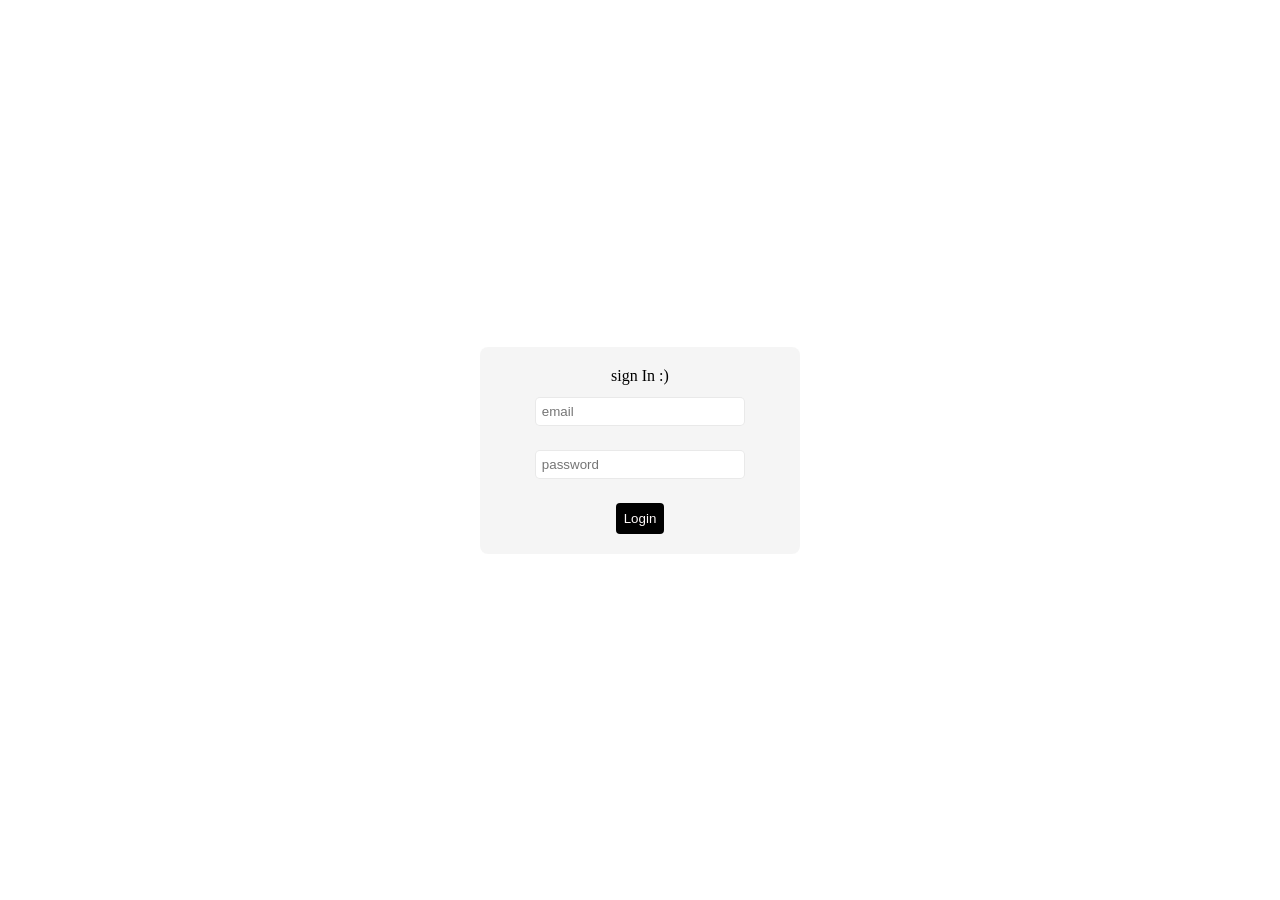
<file: src/main/resources/static/login.html>
<!DOCTYPE html>
<html lang="en">
<head>
    <meta charset="UTF-8">
    <title>Login-page</title>
    <link href="style.css" rel="stylesheet" />
</head>
<body>
<div class="login">
<form id="loginForm" class="login__form">
    <div class="login__fields">
        <div class = "login__heading">sign In :)</div>
        <div class="login__input-box">
            <input id="username" name="username" placeholder="email" required>
        </div>
        <div class="login__input-box">
            <input id="password" name="password" type="password"  placeholder="password" required>
        </div>
        <div class="login__btn">
          <button type="submit">Login</button>
        </div>

    </div>
</form>
</div>
<script src="loginScript.js" ></script>

</body>
</html>
</file>
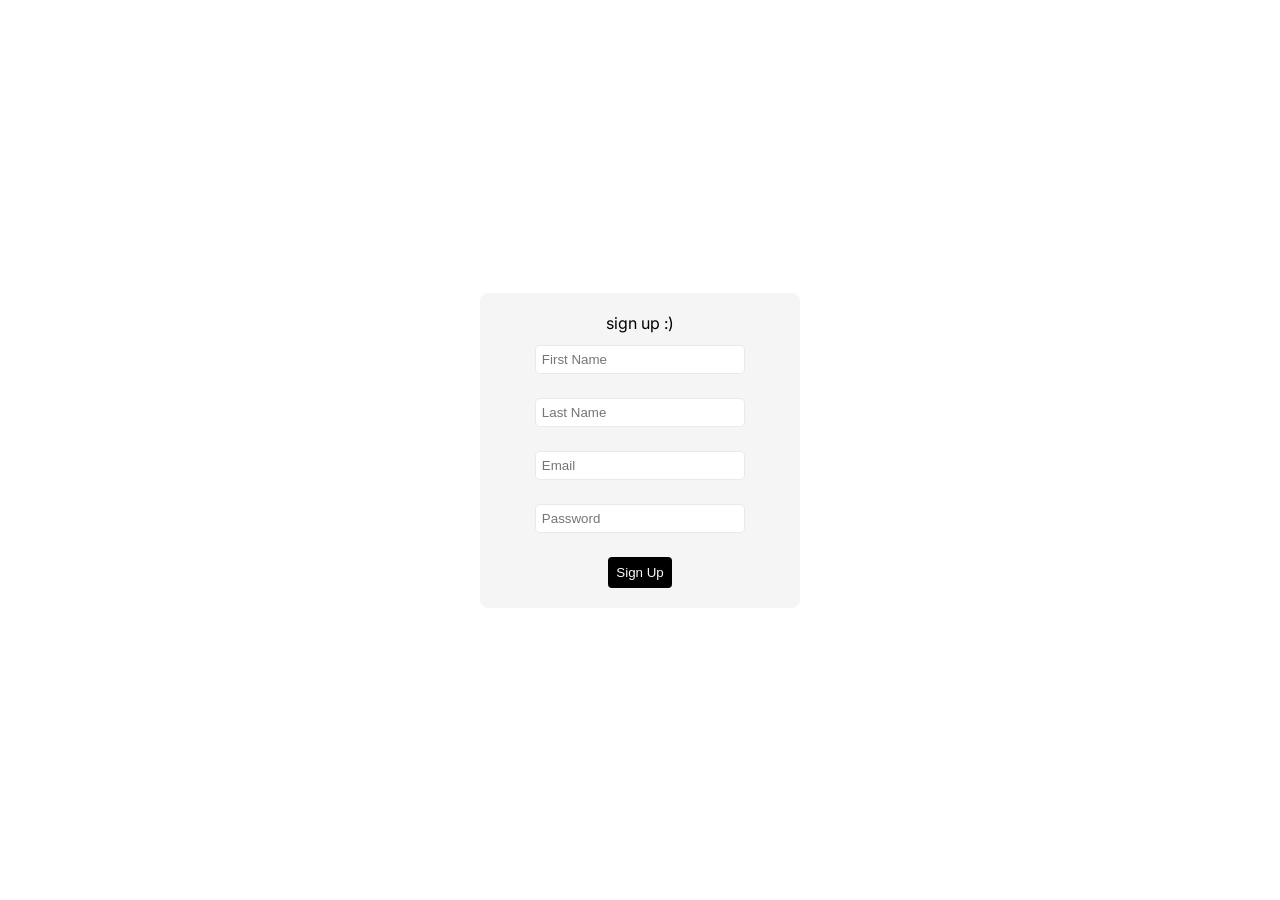
<file: src/main/resources/static/signup.html>
<!DOCTYPE html>
<html lang="en">
<head>
    <meta charset="UTF-8">
    <title>signup page</title>
    <link rel="preconnect" href="https://fonts.googleapis.com">
    <link rel="preconnect" href="https://fonts.gstatic.com" crossorigin>
    <link href="https://fonts.googleapis.com/css2?family=Inter:ital,opsz,wght@0,14..32,100..900;1,14..32,100..900&display=swap" rel="stylesheet">
    <link rel="stylesheet" href="style.css">

</head>
<body>
<!--<div class="signup__container">-->
<div class="signup">
    <form class=signup__form action="/registration" method="POST">

   <div class="signup__fields">
<!--       <div class="signup__flex">-->
       <div class = "signup__heading"><p>sign up :)</p></div>

    <div class="signup__input-box">

    <input id="firstName" type="text" name="firstName"  placeholder="First Name" required >
    </div>

    <div  class="signup__input-box">
        <input id="lastName" type="text" name="lastName" placeholder="Last Name" required>
    </div>
    <div  class="signup__input-box">
        <input id="email" type="text" name="username" placeholder="Email" required />
    </div>
    <div  class="signup__input-box">
        <input id="password" type = "password" name="password" placeholder="Password">
    </div>
       <div class="signup__btn">
       <button type="submit">Sign Up</button>
       </div>
       </div>
<!--   </div>-->


</form>
</div>

</body>
</html>
</file>
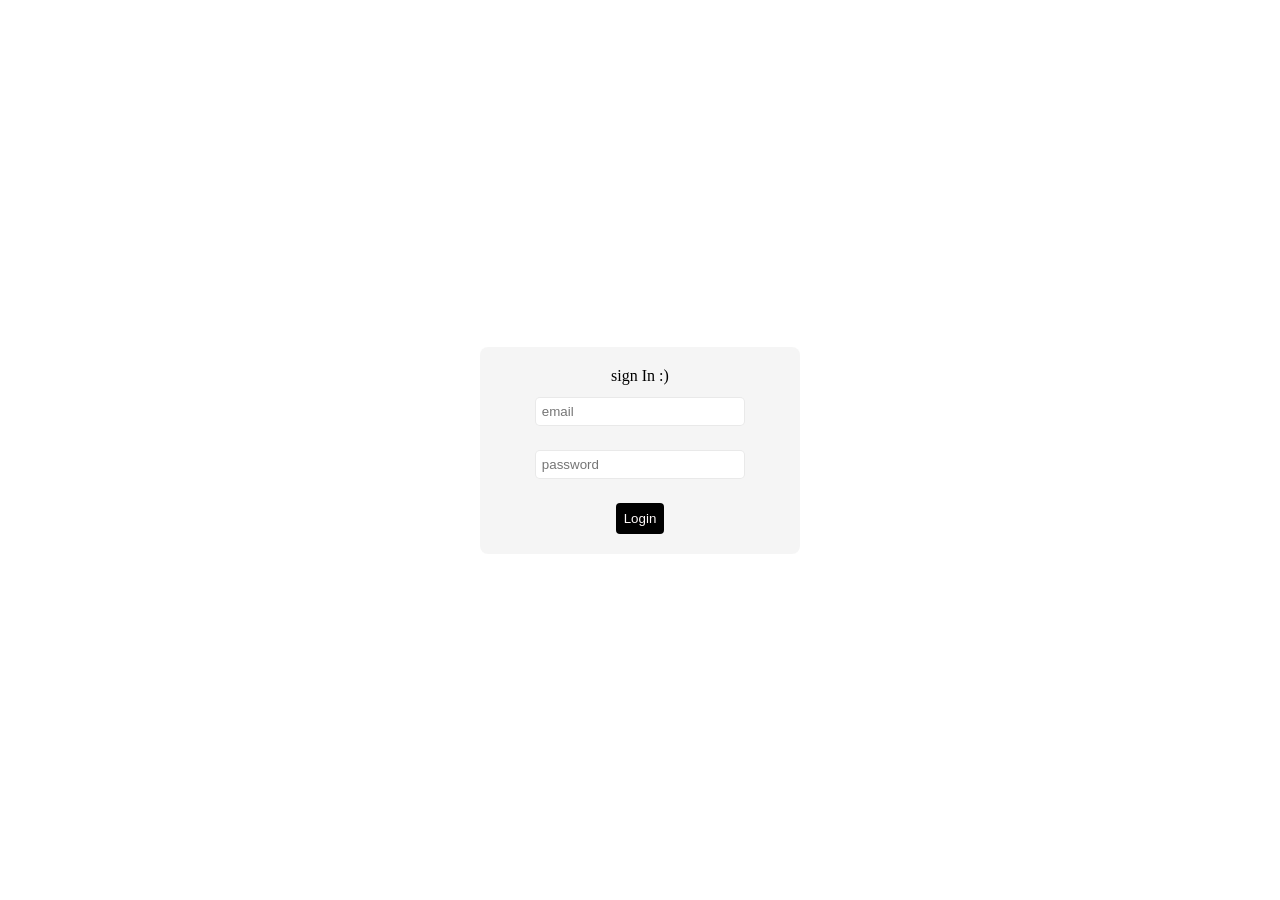
<file: src/main/java/com/taskmanager/taskmanager/static/login.html>
<!DOCTYPE html>
<html lang="en">
<head>
    <meta charset="UTF-8">
    <title>Login-page</title>
    <link href="style.css" rel="stylesheet" />
</head>
<body>
<div class="login">
<form id="loginForm" class="login__form">
    <div class="login__fields">
        <div class = "login__heading">sign In :)</div>
        <div class="login__input-box">
            <input id="username" name="username" placeholder="email" required>
        </div>
        <div class="login__input-box">
            <input id="password" name="password" type="password"  placeholder="password" required>
        </div>
        <div class="login__btn">
          <button type="submit">Login</button>
        </div>

    </div>
</form>
</div>
<script src="loginScript.js" ></script>

</body>
</html>
</file>
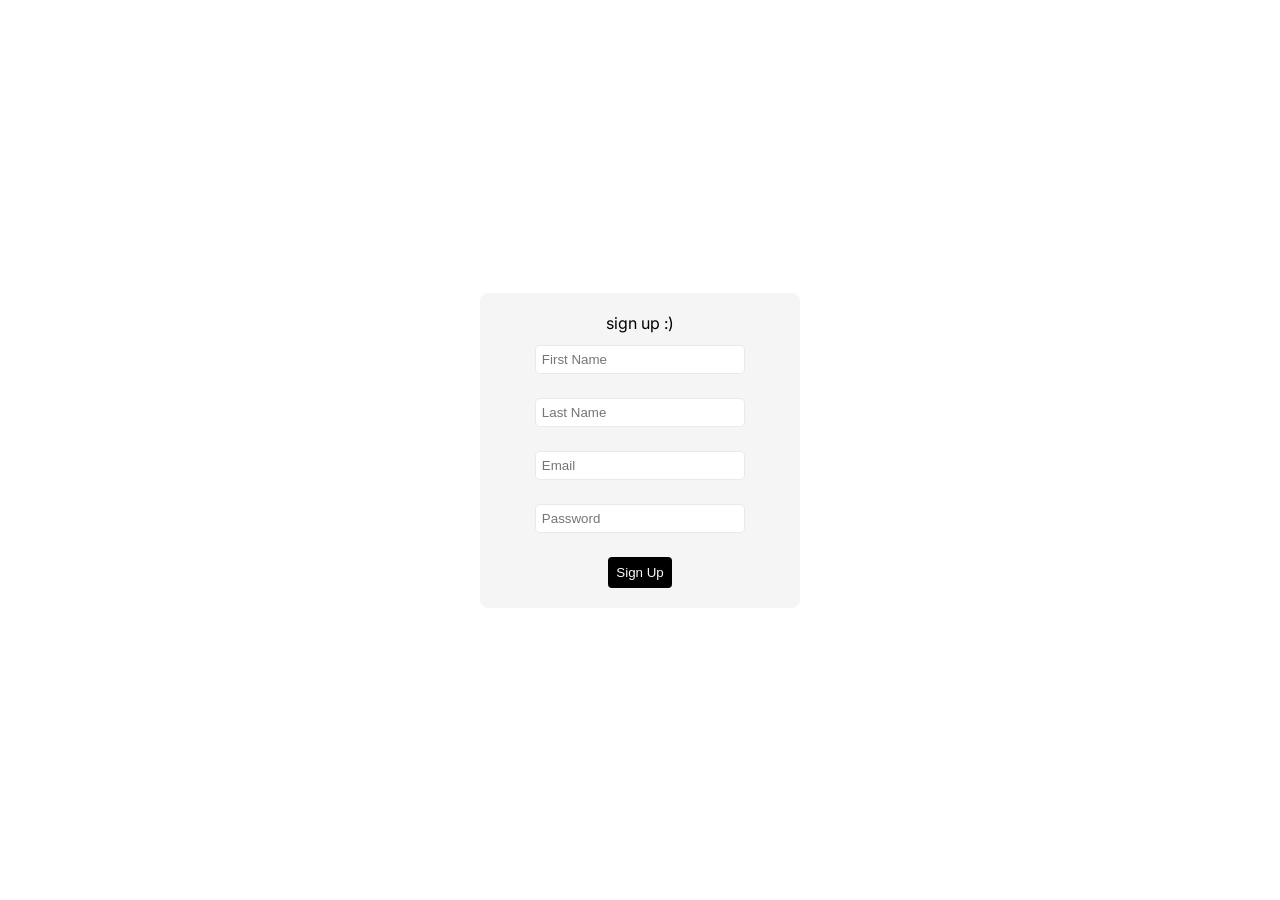
<file: src/main/java/com/taskmanager/taskmanager/static/signup.html>
<!DOCTYPE html>
<html lang="en">
<head>
    <meta charset="UTF-8">
    <title>signup page</title>
    <link rel="preconnect" href="https://fonts.googleapis.com">
    <link rel="preconnect" href="https://fonts.gstatic.com" crossorigin>
    <link href="https://fonts.googleapis.com/css2?family=Inter:ital,opsz,wght@0,14..32,100..900;1,14..32,100..900&display=swap" rel="stylesheet">
    <link rel="stylesheet" href="style.css">

</head>
<body>
<!--<div class="signup__container">-->
<div class="signup">
    <form class=signup__form action="/registration" method="POST">

   <div class="signup__fields">
<!--       <div class="signup__flex">-->
       <div class = "signup__heading"><p>sign up :)</p></div>

    <div class="signup__input-box">

    <input id="firstName" type="text" name="firstName"  placeholder="First Name" required >
    </div>

    <div  class="signup__input-box">
        <input id="lastName" type="text" name="lastName" placeholder="Last Name" required>
    </div>
    <div  class="signup__input-box">
        <input id="email" type="text" name="username" placeholder="Email" required />
    </div>
    <div  class="signup__input-box">
        <input id="password" type = "password" name="password" placeholder="Password">
    </div>
       <div class="signup__btn">
       <button type="submit">Sign Up</button>
       </div>
       </div>
<!--   </div>-->


</form>
</div>

</body>
</html>
</file>
<file: src/main/resources/static/style.css>
* {
margin: 0;
  padding: 0;
  box-sizing: border-box;
}

body{
  font-family: "Inter", serif;
}
.heading{
   font-weight: normal;
  font-style: normal;
  margin:10px;
}


.container {
   /* background-color: rgba(230, 228, 228, 0.656); */
   font-size: small;
  padding: 20px;
  max-width: 1200px;
  display:flex;
  justify-content: center;
  margin:0 auto;

}

.user-completed-tasks-wrapper{
  margin-top: 10px;

}

 .size-6 {
   width: 17px;
   margin: 4px;
}
.add-task-icon{
  width: 17px;
}

.pending-tasks{
  background-color: orange;
  width: 24px;
  height: 5px;
  border-radius: 30px;
}

.add-task-wrapper{
  display: flex;
  align-items: center;
  border: 1px solid rgba(17, 17, 26, 0.1);
  border-radius: 6px;
  justify-content: space-between;
  padding: 10px;
  margin: 8px;
  cursor: pointer;
  width: 102px;

   }
/* admin */
.admin-container {
   /*flex:1;*/
  width:70%;
  background-color: white;
  box-shadow: rgba(0, 0, 0, 0.05) 0px 0px 0px 1px;
  border-radius: 8px;

}
.tasks-to-complete__container{
  display: grid;
  grid-template-columns: 41px 1fr 1fr;
  justify-content: start;
  align-items: center;

}

.tasks-to-complete__labels-tasks{
  display:grid;
}
.completed-tasks__labels{
  height: 345px;
  overflow: scroll;
}

/*labels*/
.all-tasks__labels{
  display:flex;
  justify-content: space-evenly;
}

.admin-container__navbar {
  display: flex;
  justify-content: space-between;
}

.profile__icon {
  border-radius: 100%;
  padding: 5px;
}

.admin-container__toolbar-icons {
  display: flex;
  padding: 5px;
}

/* assigned tasks */

.task-assigning {
  /*padding: 15px;*/
  /*margin: 12px;*/
  /*box-shadow: rgba(0, 0, 0, 0.05) 0px 0px 0px 1px;*/
}

.task-assigning__title-count-wrapper,
.completed-tasks__title-count-wrapper,
.tasks-to-complete__title-count-wrapper {
  display: flex;
  justify-content: start;
  align-items: center;
  padding:6px;
}

.user-description{
  grid-column-start: 2;
}
.task-assigning__count {
  margin-left: 6px;
  border-radius: 3px;
  width: 16px;
  height: 20px;
   color: #b6b6b6;
  font-size: 19px;
 }
.completed-tasks__count {
  margin-left: 6px;
  border-radius: 3px;
  width: 16px;
  height: 20px;
  color: #b6b6b6;
  font-size: 19px;
}
.tasks-to-complete__count {
  margin-left: 6px;
  border-radius: 3px;
  width: 16px;
  height: 20px;
  color: #b6b6b6;
  font-size: 19px;
}
.task-assigning__header {
  display: flex;
  justify-content: space-between;
}

.task-assigning__count-number,
.completed-tasks__count-number,
.tasks-to-complete__count-number {
  text-align: center;
}

.task-assigning__date {
  display: flex;
  justify-content: space-between;
  padding: 5px;
}

.task-assigning__current-date,
.completed-tasks__description {
  color: #a2a2a2;
  font-size: small;
}

.checkbox__description {
  display: flex;
  justify-content: start;
}

.task-assigning__icon-duedate,
.completed-tasks__icon-duedate,
.tasks-to-complete__icon-duedate {
  display: flex;
}

.labels{
  display: flex;
  align-items: center;
  justify-content: space-between;
  padding: 2px;
  border-radius: 5px;


}
.task-assigning__task{
  display: grid;
  align-items: center;
  justify-items: center;
  padding: 2px;
  width: 100%;
  grid-template-columns: 1fr 1fr 1fr 1fr;
  box-shadow: rgba(17, 17, 26, 0.1) 0px 1px 0px;
}
.tasks-to-complete__task-description{
  width:500px;
}
.labels{
  display: grid;
  align-items: center;
  justify-items: center;
  padding: 11px;
  border-radius: 0px;
  width: 100%;
  grid-template-columns: 1fr 1fr 1fr 1fr;
  /* border: 1px solid black; */
  background-color: #cfcece;
}
.user-labels{
  	display: grid;
  	     align-items: center;
  	     justify-items: start;
  	     padding: 11px;
  	     border-radius: 0px;
  	     width: 100%;
       grid-template-columns: 41px 1fr 1fr;
     /* border: 1px solid black; */
     background-color: #cfcece;

}

.completed-tasks__task {
  display: flex;
  align-items: center;
  justify-content: space-between;
  padding: 7px;
  box-shadow: rgba(17, 17, 26, 0.1) 0px 1px 0px;
  /* border-radius: 10px; */
  width: 100%;
}
.completed-tasks__labels-lists{
  height: 345px;
  overflow: scroll;

}
/*.user-assigned-tasks__data {*/
/*  margin-left: 10px;*/
/*  width: 300px;*/

/*  white-space: normal;*/
/*  overflow-wrap: break-word;*/
/*}*/

.task-assigning__duedate,
.completed-tasks__due-date,
.tasks-to-complete__due-date {
  margin-left: 10px;
  font-size: small;
}
.task-assigning__date {
  align-items: center;
}
.task-assigning__date em {
  color: #a2a2a2;
  font-size: small;
}
.task-assigning__profile-pic {
  border-radius: 50%;
}

input[type="checkbox"] {
  accent-color: #ef9abf; /* Replace with your desired color */
  width: 16px;
  margin: 11px;
  height: 15px;
}

.plus__icon {
  margin-left: 120px;
}
.task-assigning__task-menu-icon,
.completed-tasks__task-kebab-icon,
.tasks-to-complete__task-kebab-icon {
  display: flex;
  justify-content: center;
  /*margin: 2px;*/
  box-shadow: rgba(17, 17, 26, 0.1) 0px 1px 0px;
  align-items: center;
}

/* completed tasks */
/* taskform */
.taskform {
  background-color: #ffffff;
 /*height:300px;*/
  position: absolute;
  top: 50%;
  left: 50%;
  transform: translate(-50%, -50%);
  z-index: 2;
  /*width: 600px;*/
  padding: 20px;
  border-radius: 7px;


}

.task-description {
  padding: 10px;
}

.duedate {
  padding: 10px;
}
.assigned-task {
  padding: 10px;
}
#task-description {
  padding: 5px;
  margin: 5px;
  border: 1px solid lightgrey;
  width: 400px;
}

#task-duedate {
  padding: 5px;
  margin: 5px;
  border: 1px solid lightgrey;
  width: 140px;

}
#assignedtask {
  padding: 5px;
  margin: 5px;
  border: 1px solid lightgrey;
  width: 140px;


}
#assignedtask option{
  color:red;

}


.add-btn {
  padding: 10px;
  border: 1px solid #c0aee4;
  background-color: #c0aee4;
  border-radius: 50px;
  width: 100px;
}
.add-task-btn {
  display: flex;
  justify-content: center;
  padding: 20px;
}
.add-task{
  margin-left: 3px ;
}
.overlay {
  position: fixed;
  background-color: rgba(0, 0, 0, 0.214);
  top: 0;
  left: 0;
  right:0;
  bottom:0;
  height: 100%;
  width: 100%;
  z-index: 1;
}
.close-model {
  display: flex;
  justify-content: end;
}
.close-model__btn {
  width: 26px;
  padding: 1px;
  font-size: larger;
  border: none;
  background-color: #ffffff;
}
.menu {
  width: 97px;
  background-color: #f6f6f6;
  position: absolute;
  top: 62px;
  right: -22px;
  z-index: 1;
}
.menu ul {
  border: 0.5px solid rgba(128, 128, 128, 0.414);
  padding: 8px;
  cursor: pointer;
}

.my-tasks {
  box-shadow: rgba(0, 0, 0, 0.24) 0px 3px 8px;
  padding: 15px;
  margin: 12px;
}

/* my tasks */

.completed-tasks,
.tasks-to-complete {
  /*box-shadow: rgba(0, 0, 0, 0.24) 0px 3px 8px;*/
  /*padding: 15px;*/
  margin-top:12px;
}

.completed-tasks__due-date em,
.tasks-to-complete__due-date em {
  color: #a2a2a2;
  font-size: small;
}

/* user container */
.user-container {
  min-width: 800px;
  background-color: white;
  box-shadow: rgba(0, 0, 0, 0.05) 0px 0px 0px 1px;
}

/* completed tasks */
.current-status,
.completed-username em {
  color: #a2a2a2;
  font-size: small;
}
.completed-menu {
  width: 97px;
  background-color: #f6f6f6;
  z-index: 1;
  position: absolute;
  right: -24px;
  bottom: -22px;
}
.completed-menu ul {
  border: 0.5px solid rgba(128, 128, 128, 0.414);
  padding: 8px;
  cursor: pointer;
}
.completed-tasks__task-description {
  width: 300px;
}
/* for delete menu positioning */

/* for adding all users */
.userlist {
  box-shadow: rgba(0, 0, 0, 0.24) 0px 3px 8px;
  padding: 15px;
  margin: 12px;
  height: 400px;
  overflow: scroll;
}
.userlist__header {
  display: flex;
  justify-content: space-between;
}
.userlist__card {
  display: flex;
  justify-content: space-between;
  padding: 16px;
  box-shadow: rgba(0, 0, 0, 0.05) 0px 0px 0px 1px;
  border-radius: 10px;
  margin: 12px;
}

.layout {
  display: grid;
  grid-template-columns: 1fr 400px;
  justify-content: center;
}

/*  userlist*/
.add-user {
  background-color: #ef9abf;
  position: absolute;
  margin-left: auto;
  margin-right: auto;
  left: 0;
  right: 0;
  width: 400px;
  text-align: center;
}

.navbar{
  display:flex;
 justify-content: space-between;
  padding: 8px;
  align-items: center;
  width:100%;


}
.app-name h2 div{
  background-color: #29700a4f;
  height: 17px;
  width: 16px;
  border-radius: 37px;
  display: inline-block;
}

.role{
  display: flex;
  text-align: center;
  align-items: center;
  cursor: pointer;
  width: 143px;
  justify-content: space-between;
}

/*.profile-pic{*/
/*  border-radius: 70px;*/
/*  background-color: #c0aee4;*/
/*  padding: 16px;*/
/*  cursor: pointer;*/
/*  width: 23px;*/
/*  height: 22px;*/
/*}*/
.profile-pic {
  width: 44px;
  height: 44px;
  border-radius: 50%;
  object-fit: cover;
  cursor: pointer;
  background-color: #29700a; /* optional placeholder */
}
.role-menu-profile{
  display: flex;
  justify-content: space-between;
  align-items: center;
  width: 129px;
}
.role-dropdown-menu{
  position: absolute;
  background-color: #f1f1f1;
  top: 100%;
  left: 0;
  min-width: 73px;
  box-shadow: 0px 8px 16px 0px rgba(0, 0, 0, 0.2);
  z-index: 2;
}
.role-dropdown-menu a{
  text-decoration: none;
  color:black;
  padding:10px;
  display:block;

}



/*.user-assigned-tasks__header,*/
/*.user-assigned-tasks__data,*/
/*.user-completed-tasks__header,*/
/*.user-pending-tasks__header,*/
/*.user-pending-tasks__data,*/
/*.user-completed-tasks__data,.my-pending-tasks__header,.my-pending-tasks__data*/
/*,.my-completed-tasks__data,.my-completed-tasks__header*/
/*{*/

/*  border-bottom: 1px solid rgba(17, 17, 26, 0.1);*/
/*  padding: 6px 20px;*/
/*  text-align:center;*/


/*}*/
.user-assigned-tasks__data,
.user-completed-tasks__data,
.my-completed-tasks__data{

padding:10px;
  overflow-wrap: break-word;

}

.user-assigned-tasks__labels,.user-completed-tasks__labels,
.my-pending-tasks__labels,.my-completed-tasks__labels{
  color: #767676d1;
  background-color: #f3f3f3;
}

table{
  width:100%;
  border-top: 1px solid rgba(17, 17, 26, 0.1);
  /*border-bottom: 1px solid rgba(17, 17, 26, 0.1);*/

  border-collapse: collapse;


}

.role-icon {
  display: flex;
  align-items: center;
  /* border: 1px solid rgba(17, 17, 26, 0.1); */
  border-radius: 6px;
  padding: 6px;
  justify-content: center;
  width: 80px;
  /*background-color: #4aac4a73;*/
  background-color: #1c741c73;
  font-size: smaller;

}
.role-icon:hover{
  background-color: white;
  border: 1px solid rgba(17, 17, 26, 0.1);
  border-radius: 6px;

}
.user-completed-tasks__title,.my-pending-tasks__title{
  margin-left: 4px;
  text-align: start;
  margin-top: 29px;
}

/* Container */
.user-assigned-tasks-container ,
.user-completed-tasks-container,
.my-pending-tasks-container,
.my-completed-tasks__container{
  display: grid;
  grid-template-rows: auto 1fr;
  height: 300px;
  --cols: 2fr 120px 120px 100px;
  border: 1px solid #ddd;
  border-radius: 6px;
  overflow: hidden;
  margin: 12px;

}

.my-pending-tasks-container {
  --cols: 40px 2fr 120px 100px;
}
/* Header */
.user-assigned-tasks__labels,
.user-completed-tasks__labels,
.my-pending-tasks__labels,
.my-completed-tasks__labels{
  display: grid;
  grid-template-columns: var(--cols);
  background: #f7f7f7;
  font-weight: 600;
  border-bottom: 1px solid #ddd;
  position: sticky;
  top: 0;
  z-index: 1;
}

/* Scroll area */
/*.user-assigned-tasks__all-rows {*/
/*  overflow-y: auto;*/
/*}*/

/* Each row */
.row {
  display: grid;
  grid-template-columns: var(--cols);
  align-items: center;
  border-bottom: 1px solid #eee;
}
.user-assigned-tasks__all-rows,
.user-completed-tasks__all-rows
,.my-completed-tasks__all-rows{
  overflow: scroll;
  scrollbar-width: thin;
}



.user-assigned-tasks__header,
.user-completed-tasks__header,
.my-pending-tasks__header ,
.my-completed-tasks__header
{
  padding: 10px 12px;

}


.user-assigned-tasks__data img,
.user-completed-tasks__data img {
    width: 32px;
    height: 32px;
    border-radius: 50%;
    object-fit: cover;
}


.row > div:last-child {
    display: flex;
    align-items: center;
    gap: 8px;
}



.editIcon,
.deleteIcon {
    width: 15px;
    height: 20px;
    cursor: pointer;
}

.complaint-board{
    background-color: white;
    box-shadow: rgba(0, 0, 0, 0.05) 0px 0px 0px 1px;
    border-radius: 8px;
    margin-left: 12px;
    width:350px;
}

.dot{
    background-color: #29700a4f;
    height: 17px;
    width: 16px;
    border-radius: 37px;
    display: inline-block;
  }


.hidden {
    display: none;
  }

.my-pending-tasks__checkbox {
    border-top: 1px solid rgba(17, 17, 26, 0.1);
    border-bottom: 1px solid rgba(17, 17, 26, 0.1);
  }

/*sign up and login styles*/
.signup,.login{
  display:flex;
  height:100vh;

}
.signup__form,.login__form{
  display: flex;
  flex-direction: column;
  justify-content: center;
  margin: 0 auto;
  width: 25%;


}
.signup__fields,.login__fields{
  display: flex;
  flex-direction: column;
  width: 100%;
  background-color: #d3d3d33b;
  padding: 20px;
  text-align: center;
  border-radius: 8px;
}

.signup__input-box, .login__input-box{
  padding:8px;
  margin:5px;
}
.signup__input-box input, .login__input-box input{
  width: 82%;
  padding: 6px;
  box-shadow: rgba(0, 0, 0, 0.05) 0px 0px 0px 1px;
  border:none;
  border-radius: 4px;
}

.signup__btn button , .login__btn button{
  padding: 8px;
  margin-top: 12px;
  /*background-color: #a24029;*/
  background-color: black;
  border: none;
  border-radius: 4px;
  color: snow;
}
/*sign up and login styles*/

.my-completed-tasks__title{
  margin-left:16px;
}
</file>
<file: src/main/java/com/taskmanager/taskmanager/static/style.css>
* {
margin: 0;
  padding: 0;
  box-sizing: border-box;
}

body{
  font-family: "Inter", serif;
}
.heading{
   font-weight: normal;
  font-style: normal;
  margin:10px;
}


.container {
   /* background-color: rgba(230, 228, 228, 0.656); */
   font-size: small;
  padding: 20px;
  max-width: 1200px;
  display:flex;
  justify-content: center;
  margin:0 auto;

}

.user-completed-tasks-wrapper{
  margin-top: 10px;

}

 .size-6 {
   width: 17px;
   margin: 4px;
}
.add-task-icon{
  width: 17px;
}

.pending-tasks{
  background-color: orange;
  width: 24px;
  height: 5px;
  border-radius: 30px;
}

.add-task-wrapper{
  display: flex;
  align-items: center;
  border: 1px solid rgba(17, 17, 26, 0.1);
  border-radius: 6px;
  justify-content: space-between;
  padding: 10px;
  margin: 8px;
  cursor: pointer;
  width: 102px;

   }
/* admin */
.admin-container {
   /*flex:1;*/
  width:70%;
  background-color: white;
  box-shadow: rgba(0, 0, 0, 0.05) 0px 0px 0px 1px;
  border-radius: 8px;

}
.tasks-to-complete__container{
  display: grid;
  grid-template-columns: 41px 1fr 1fr;
  justify-content: start;
  align-items: center;

}

.tasks-to-complete__labels-tasks{
  display:grid;
}
.completed-tasks__labels{
  height: 345px;
  overflow: scroll;
}

/*labels*/
.all-tasks__labels{
  display:flex;
  justify-content: space-evenly;
}

.admin-container__navbar {
  display: flex;
  justify-content: space-between;
}

.profile__icon {
  border-radius: 100%;
  padding: 5px;
}

.admin-container__toolbar-icons {
  display: flex;
  padding: 5px;
}

/* assigned tasks */

.task-assigning {
  /*padding: 15px;*/
  /*margin: 12px;*/
  /*box-shadow: rgba(0, 0, 0, 0.05) 0px 0px 0px 1px;*/
}

.task-assigning__title-count-wrapper,
.completed-tasks__title-count-wrapper,
.tasks-to-complete__title-count-wrapper {
  display: flex;
  justify-content: start;
  align-items: center;
  padding:6px;
}

.user-description{
  grid-column-start: 2;
}
.task-assigning__count {
  margin-left: 6px;
  border-radius: 3px;
  width: 16px;
  height: 20px;
   color: #b6b6b6;
  font-size: 19px;
 }
.completed-tasks__count {
  margin-left: 6px;
  border-radius: 3px;
  width: 16px;
  height: 20px;
  color: #b6b6b6;
  font-size: 19px;
}
.tasks-to-complete__count {
  margin-left: 6px;
  border-radius: 3px;
  width: 16px;
  height: 20px;
  color: #b6b6b6;
  font-size: 19px;
}
.task-assigning__header {
  display: flex;
  justify-content: space-between;
}

.task-assigning__count-number,
.completed-tasks__count-number,
.tasks-to-complete__count-number {
  text-align: center;
}

.task-assigning__date {
  display: flex;
  justify-content: space-between;
  padding: 5px;
}

.task-assigning__current-date,
.completed-tasks__description {
  color: #a2a2a2;
  font-size: small;
}

.checkbox__description {
  display: flex;
  justify-content: start;
}

.task-assigning__icon-duedate,
.completed-tasks__icon-duedate,
.tasks-to-complete__icon-duedate {
  display: flex;
}

.labels{
  display: flex;
  align-items: center;
  justify-content: space-between;
  padding: 2px;
  border-radius: 5px;


}
.task-assigning__task{
  display: grid;
  align-items: center;
  justify-items: center;
  padding: 2px;
  width: 100%;
  grid-template-columns: 1fr 1fr 1fr 1fr;
  box-shadow: rgba(17, 17, 26, 0.1) 0px 1px 0px;
}
.tasks-to-complete__task-description{
  width:500px;
}
.labels{
  display: grid;
  align-items: center;
  justify-items: center;
  padding: 11px;
  border-radius: 0px;
  width: 100%;
  grid-template-columns: 1fr 1fr 1fr 1fr;
  /* border: 1px solid black; */
  background-color: #cfcece;
}
.user-labels{
  	display: grid;
  	     align-items: center;
  	     justify-items: start;
  	     padding: 11px;
  	     border-radius: 0px;
  	     width: 100%;
       grid-template-columns: 41px 1fr 1fr;
     /* border: 1px solid black; */
     background-color: #cfcece;

}

.completed-tasks__task {
  display: flex;
  align-items: center;
  justify-content: space-between;
  padding: 7px;
  box-shadow: rgba(17, 17, 26, 0.1) 0px 1px 0px;
  /* border-radius: 10px; */
  width: 100%;
}
.completed-tasks__labels-lists{
  height: 345px;
  overflow: scroll;

}
/*.user-assigned-tasks__data {*/
/*  margin-left: 10px;*/
/*  width: 300px;*/

/*  white-space: normal;*/
/*  overflow-wrap: break-word;*/
/*}*/

.task-assigning__duedate,
.completed-tasks__due-date,
.tasks-to-complete__due-date {
  margin-left: 10px;
  font-size: small;
}
.task-assigning__date {
  align-items: center;
}
.task-assigning__date em {
  color: #a2a2a2;
  font-size: small;
}
.task-assigning__profile-pic {
  border-radius: 50%;
}

input[type="checkbox"] {
  accent-color: #ef9abf; /* Replace with your desired color */
  width: 16px;
  margin: 11px;
  height: 15px;
}

.plus__icon {
  margin-left: 120px;
}
.task-assigning__task-menu-icon,
.completed-tasks__task-kebab-icon,
.tasks-to-complete__task-kebab-icon {
  display: flex;
  justify-content: center;
  /*margin: 2px;*/
  box-shadow: rgba(17, 17, 26, 0.1) 0px 1px 0px;
  align-items: center;
}

/* completed tasks */
/* taskform */
.taskform {
  background-color: #ffffff;
 /*height:300px;*/
  position: absolute;
  top: 50%;
  left: 50%;
  transform: translate(-50%, -50%);
  z-index: 2;
  /*width: 600px;*/
  padding: 20px;
  border-radius: 7px;


}

.task-description {
  padding: 10px;
}

.duedate {
  padding: 10px;
}
.assigned-task {
  padding: 10px;
}
#task-description {
  padding: 5px;
  margin: 5px;
  border: 1px solid lightgrey;
  width: 400px;
}

#task-duedate {
  padding: 5px;
  margin: 5px;
  border: 1px solid lightgrey;
  width: 140px;

}
#assignedtask {
  padding: 5px;
  margin: 5px;
  border: 1px solid lightgrey;
  width: 140px;


}
#assignedtask option{
  color:red;

}


.add-btn {
  padding: 10px;
  border: 1px solid #c0aee4;
  background-color: #c0aee4;
  border-radius: 50px;
  width: 100px;
}
.add-task-btn {
  display: flex;
  justify-content: center;
  padding: 20px;
}
.add-task{
  margin-left: 3px ;
}
.overlay {
  position: fixed;
  background-color: rgba(0, 0, 0, 0.214);
  top: 0;
  left: 0;
  right:0;
  bottom:0;
  height: 100%;
  width: 100%;
  z-index: 1;
}
.close-model {
  display: flex;
  justify-content: end;
}
.close-model__btn {
  width: 26px;
  padding: 1px;
  font-size: larger;
  border: none;
  background-color: #ffffff;
}
.menu {
  width: 97px;
  background-color: #f6f6f6;
  position: absolute;
  top: 62px;
  right: -22px;
  z-index: 1;
}
.menu ul {
  border: 0.5px solid rgba(128, 128, 128, 0.414);
  padding: 8px;
  cursor: pointer;
}

.my-tasks {
  box-shadow: rgba(0, 0, 0, 0.24) 0px 3px 8px;
  padding: 15px;
  margin: 12px;
}

/* my tasks */

.completed-tasks,
.tasks-to-complete {
  /*box-shadow: rgba(0, 0, 0, 0.24) 0px 3px 8px;*/
  /*padding: 15px;*/
  margin-top:12px;
}

.completed-tasks__due-date em,
.tasks-to-complete__due-date em {
  color: #a2a2a2;
  font-size: small;
}

/* user container */
.user-container {
  min-width: 800px;
  background-color: white;
  box-shadow: rgba(0, 0, 0, 0.05) 0px 0px 0px 1px;
}

/* completed tasks */
.current-status,
.completed-username em {
  color: #a2a2a2;
  font-size: small;
}
.completed-menu {
  width: 97px;
  background-color: #f6f6f6;
  z-index: 1;
  position: absolute;
  right: -24px;
  bottom: -22px;
}
.completed-menu ul {
  border: 0.5px solid rgba(128, 128, 128, 0.414);
  padding: 8px;
  cursor: pointer;
}
.completed-tasks__task-description {
  width: 300px;
}
/* for delete menu positioning */

/* for adding all users */
.userlist {
  box-shadow: rgba(0, 0, 0, 0.24) 0px 3px 8px;
  padding: 15px;
  margin: 12px;
  height: 400px;
  overflow: scroll;
}
.userlist__header {
  display: flex;
  justify-content: space-between;
}
.userlist__card {
  display: flex;
  justify-content: space-between;
  padding: 16px;
  box-shadow: rgba(0, 0, 0, 0.05) 0px 0px 0px 1px;
  border-radius: 10px;
  margin: 12px;
}

.layout {
  display: grid;
  grid-template-columns: 1fr 400px;
  justify-content: center;
}

/*  userlist*/
.add-user {
  background-color: #ef9abf;
  position: absolute;
  margin-left: auto;
  margin-right: auto;
  left: 0;
  right: 0;
  width: 400px;
  text-align: center;
}

.navbar{
  display:flex;
 justify-content: space-between;
  padding: 8px;
  align-items: center;
  width:100%;


}
.app-name h2 div{
  background-color: #29700a4f;
  height: 17px;
  width: 16px;
  border-radius: 37px;
  display: inline-block;
}

.role{
  display: flex;
  text-align: center;
  align-items: center;
  cursor: pointer;
  width: 143px;
  justify-content: space-between;
}

/*.profile-pic{*/
/*  border-radius: 70px;*/
/*  background-color: #c0aee4;*/
/*  padding: 16px;*/
/*  cursor: pointer;*/
/*  width: 23px;*/
/*  height: 22px;*/
/*}*/
.profile-pic {
  width: 44px;
  height: 44px;
  border-radius: 50%;
  object-fit: cover;
  cursor: pointer;
  background-color: #29700a; /* optional placeholder */
}
.role-menu-profile{
  display: flex;
  justify-content: space-between;
  align-items: center;
  width: 129px;
}
.role-dropdown-menu{
  position: absolute;
  background-color: #f1f1f1;
  top: 100%;
  left: 0;
  min-width: 73px;
  box-shadow: 0px 8px 16px 0px rgba(0, 0, 0, 0.2);
  z-index: 2;
}
.role-dropdown-menu a{
  text-decoration: none;
  color:black;
  padding:10px;
  display:block;

}



/*.user-assigned-tasks__header,*/
/*.user-assigned-tasks__data,*/
/*.user-completed-tasks__header,*/
/*.user-pending-tasks__header,*/
/*.user-pending-tasks__data,*/
/*.user-completed-tasks__data,.my-pending-tasks__header,.my-pending-tasks__data*/
/*,.my-completed-tasks__data,.my-completed-tasks__header*/
/*{*/

/*  border-bottom: 1px solid rgba(17, 17, 26, 0.1);*/
/*  padding: 6px 20px;*/
/*  text-align:center;*/


/*}*/
.user-assigned-tasks__data,
.user-completed-tasks__data,
.my-completed-tasks__data{

padding:10px;
  overflow-wrap: break-word;

}

.user-assigned-tasks__labels,.user-completed-tasks__labels,
.my-pending-tasks__labels,.my-completed-tasks__labels{
  color: #767676d1;
  background-color: #f3f3f3;
}

table{
  width:100%;
  border-top: 1px solid rgba(17, 17, 26, 0.1);
  /*border-bottom: 1px solid rgba(17, 17, 26, 0.1);*/

  border-collapse: collapse;


}

.role-icon {
  display: flex;
  align-items: center;
  /* border: 1px solid rgba(17, 17, 26, 0.1); */
  border-radius: 6px;
  padding: 6px;
  justify-content: center;
  width: 80px;
  /*background-color: #4aac4a73;*/
  background-color: #1c741c73;
  font-size: smaller;

}
.role-icon:hover{
  background-color: white;
  border: 1px solid rgba(17, 17, 26, 0.1);
  border-radius: 6px;

}
.user-completed-tasks__title,.my-pending-tasks__title{
  margin-left: 4px;
  text-align: start;
  margin-top: 29px;
}

/* Container */
.user-assigned-tasks-container ,
.user-completed-tasks-container,
.my-pending-tasks-container,
.my-completed-tasks__container{
  display: grid;
  grid-template-rows: auto 1fr;
  height: 300px;
  --cols: 2fr 120px 120px 100px;
  border: 1px solid #ddd;
  border-radius: 6px;
  overflow: hidden;
  margin: 12px;

}

.my-pending-tasks-container {
  --cols: 40px 2fr 120px 100px;
}
/* Header */
.user-assigned-tasks__labels,
.user-completed-tasks__labels,
.my-pending-tasks__labels,
.my-completed-tasks__labels{
  display: grid;
  grid-template-columns: var(--cols);
  background: #f7f7f7;
  font-weight: 600;
  border-bottom: 1px solid #ddd;
  position: sticky;
  top: 0;
  z-index: 1;
}

/* Scroll area */
/*.user-assigned-tasks__all-rows {*/
/*  overflow-y: auto;*/
/*}*/

/* Each row */
.row {
  display: grid;
  grid-template-columns: var(--cols);
  align-items: center;
  border-bottom: 1px solid #eee;
}
.user-assigned-tasks__all-rows,
.user-completed-tasks__all-rows
,.my-completed-tasks__all-rows{
  overflow: scroll;
  scrollbar-width: thin;
}



.user-assigned-tasks__header,
.user-completed-tasks__header,
.my-pending-tasks__header ,
.my-completed-tasks__header
{
  padding: 10px 12px;

}


.user-assigned-tasks__data img,
.user-completed-tasks__data img {
    width: 32px;
    height: 32px;
    border-radius: 50%;
    object-fit: cover;
}


.row > div:last-child {
    display: flex;
    align-items: center;
    gap: 8px;
}



.editIcon,
.deleteIcon {
    width: 15px;
    height: 20px;
    cursor: pointer;
}

.complaint-board{
    background-color: white;
    box-shadow: rgba(0, 0, 0, 0.05) 0px 0px 0px 1px;
    border-radius: 8px;
    margin-left: 12px;
    width:350px;
}

.dot{
    background-color: #29700a4f;
    height: 17px;
    width: 16px;
    border-radius: 37px;
    display: inline-block;
  }


.hidden {
    display: none;
  }

.my-pending-tasks__checkbox {
    border-top: 1px solid rgba(17, 17, 26, 0.1);
    border-bottom: 1px solid rgba(17, 17, 26, 0.1);
  }

/*sign up and login styles*/
.signup,.login{
  display:flex;
  height:100vh;

}
.signup__form,.login__form{
  display: flex;
  flex-direction: column;
  justify-content: center;
  margin: 0 auto;
  width: 25%;


}
.signup__fields,.login__fields{
  display: flex;
  flex-direction: column;
  width: 100%;
  background-color: #d3d3d33b;
  padding: 20px;
  text-align: center;
  border-radius: 8px;
}

.signup__input-box, .login__input-box{
  padding:8px;
  margin:5px;
}
.signup__input-box input, .login__input-box input{
  width: 82%;
  padding: 6px;
  box-shadow: rgba(0, 0, 0, 0.05) 0px 0px 0px 1px;
  border:none;
  border-radius: 4px;
}

.signup__btn button , .login__btn button{
  padding: 8px;
  margin-top: 12px;
  /*background-color: #a24029;*/
  background-color: black;
  border: none;
  border-radius: 4px;
  color: snow;
}
/*sign up and login styles*/

.my-completed-tasks__title{
  margin-left:16px;
}
</file>
